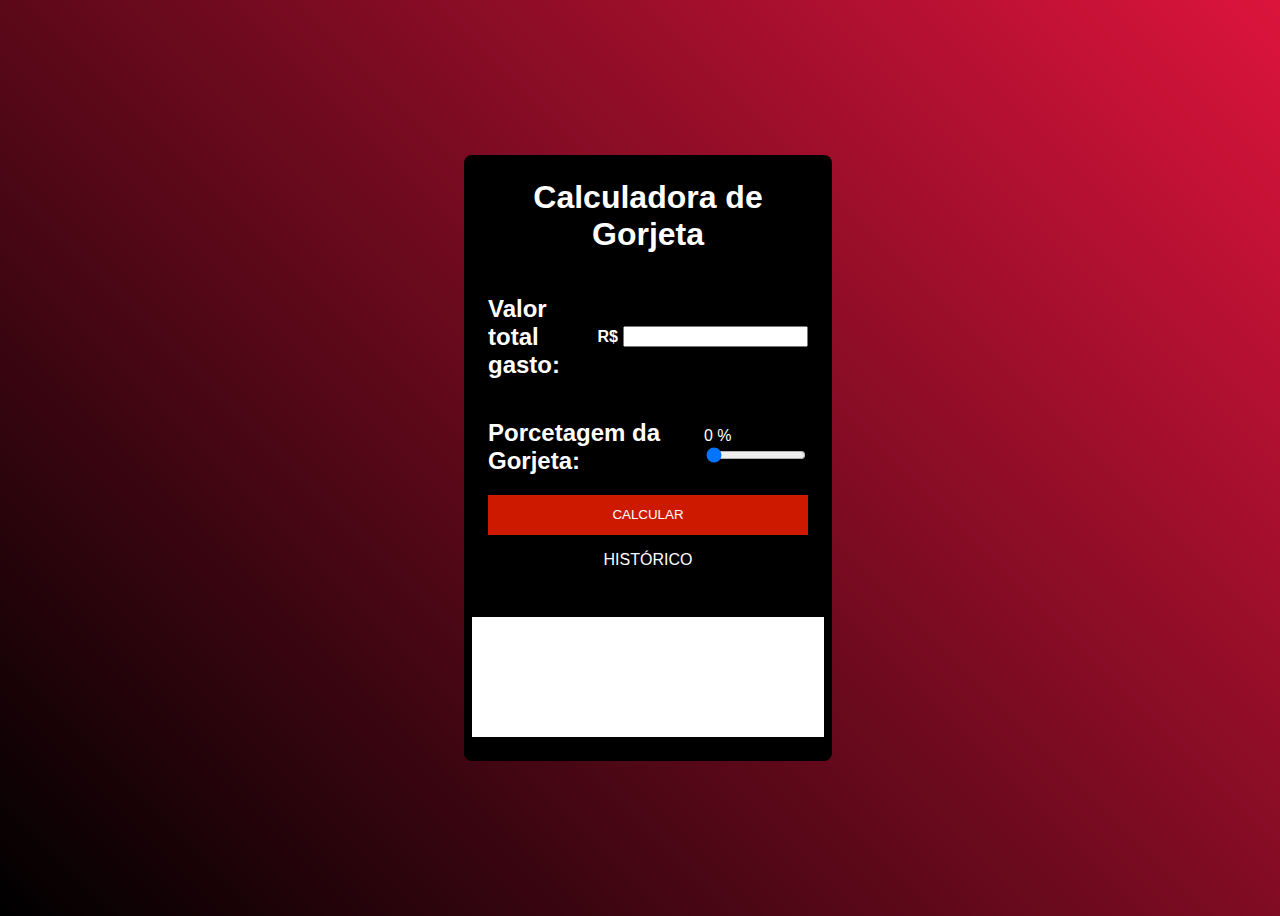
<file: index.html>
<!DOCTYPE html>
<html lang="en">
<head>
   <meta charset="UTF-8">
   <meta name="viewport" content="width=device-width, initial-scale=1.0">
   <link rel="stylesheet" href="src/style/style.css">
   <title>Document</title>
</head>
<body>
   <div class=" fundo">
      <div class="area">
         <div class="container">
            <h1 class="title">Calculadora de Gorjeta</h1>
            <div class="input_area">
               <h2>Valor total gasto:</h2>
               <h4 class="cifra">R$</h4>
               <input id="valor_total" name="valor_total" type="number">
            </div>
            <div class="input_area">
               <h2>Porcetagem da Gorjeta: </h2>
               <div id="value_input">  
                  <span class="valuee">0</span>
                  <span class="valuee">%</span>
                  <div class=" rang">
                     <input id="inpu" name="inpu"  type='range' value='0' max='100' >
                  </div>
               </div>
            </div>
            <button onclick="calculate()">CALCULAR</button>
            <P class="historico"onclick="historico()">HISTÓRICO</P>
            <div name="" id="text_area"></div>
         </div>  
      </div>  
   </div> 
      <script src="src/js/index.js"></script>
</body>
</html>
</file>
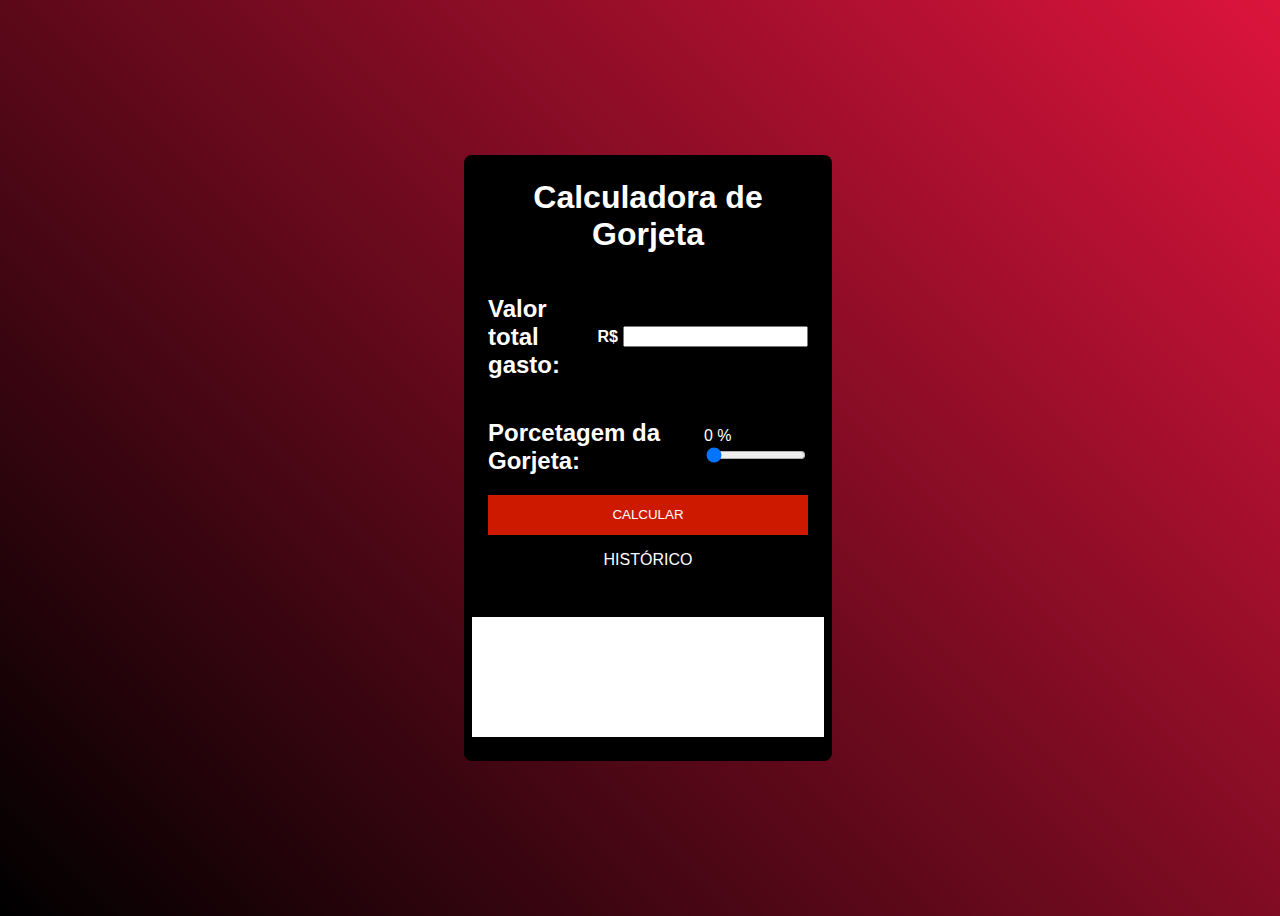
<file: calculadora-gorjeta/index.html>
<!DOCTYPE html>
<html lang="en">
<head>
   <meta charset="UTF-8">
   <meta name="viewport" content="width=device-width, initial-scale=1.0">
   <link rel="stylesheet" href="../calculadora-gorjeta/style/style.css">
   <title>Document</title>
</head>
<body>
   <div class=" fundo">
      <div class="area">
         <div class="container">
            <h1 class="title">Calculadora de Gorjeta</h1>
            <div class="input_area">
               <h2>Valor total gasto:</h2>
               <h4 class="cifra">R$</h4>
               <input id="valor_total" name="valor_total" type="number">
            </div>
            <div class="input_area">
               <h2>Porcetagem da Gorjeta: </h2>
               <div id="value_input">  
                  <span class="valuee">0</span>
                  <span class="valuee">%</span>
                  <div class=" rang">
                     <input id="inpu" name="inpu"  type='range' value='0' max='100' >
                  </div>
               </div>
            </div>
            <button onclick="calculate()">CALCULAR</button>
            <P class="historico"onclick="historico()">HISTÓRICO</P>
            <div name="" id="text_area"></div>
         </div>  
      </div>  
   </div> 
      <script src="index.js"></script>
</body>
</html>
</file>
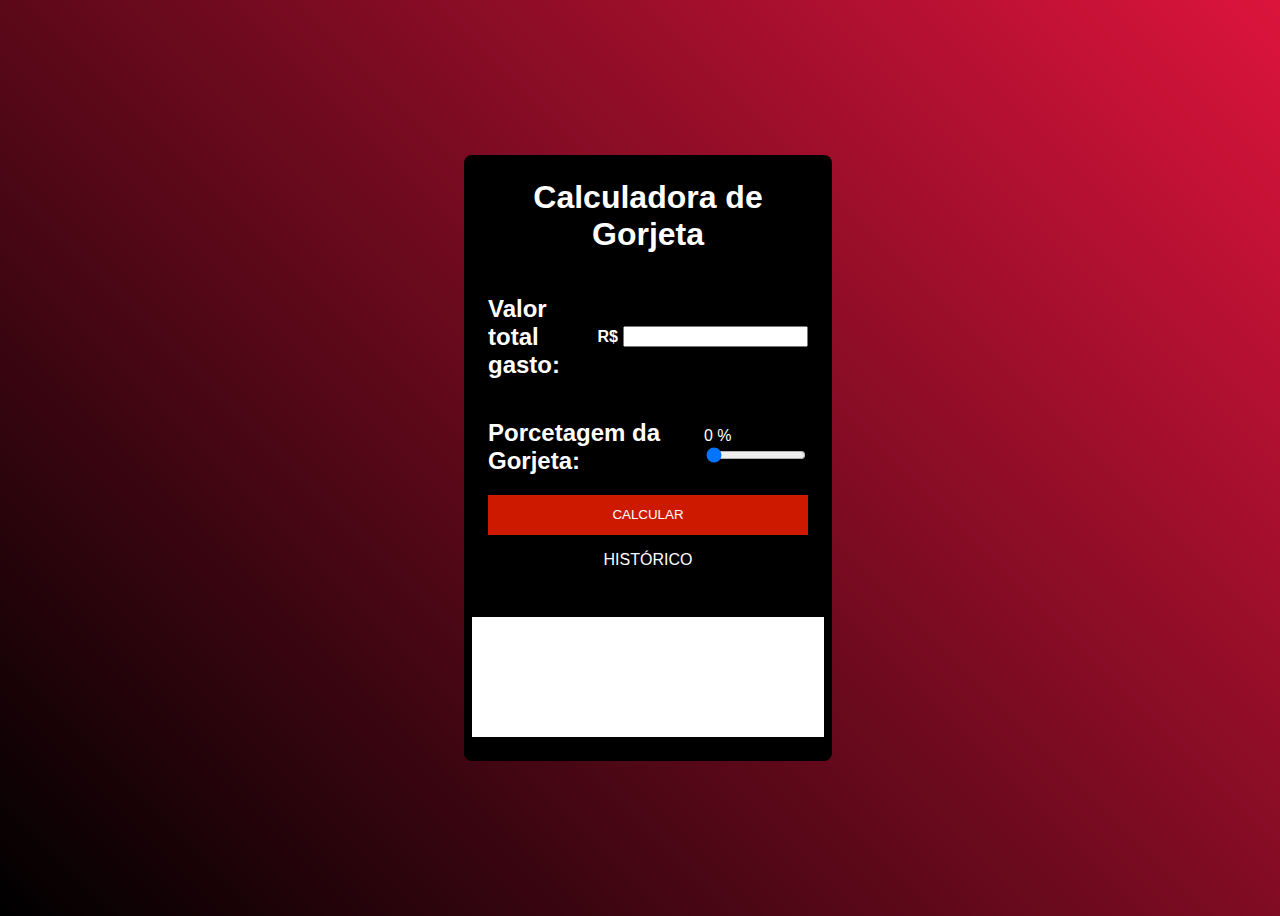
<file: calculadora-gorjeta/calculadora.html>
<!DOCTYPE html>
<html lang="en">
<head>
   <meta charset="UTF-8">
   <meta name="viewport" content="width=device-width, initial-scale=1.0">
   <link rel="stylesheet" href="../calculadora-gorjeta/style/style.css">
   <title>Document</title>
</head>
<body>
   <div class=" fundo">
      <div class="area">
         <div class="container">
            <h1 class="title">Calculadora de Gorjeta</h1>
            <div class="input_area">
               <h2>Valor total gasto:</h2>
               <h4 class="cifra">R$</h4>
               <input id="valor_total" name="valor_total" type="number">
            </div>
            <div class="input_area">
               <h2>Porcetagem da Gorjeta: </h2>
               <div id="value_input">  
                  <span class="valuee">0</span>
                  <span class="valuee">%</span>
                  <div class=" rang">
                     <input id="inpu" name="inpu"  type='range' value='0' max='100' >
                  </div>
               </div>
            </div>
            <button onclick="calculate()">CALCULAR</button>
            <P class="historico"onclick="historico()">HISTÓRICO</P>
            <div name="" id="text_area"></div>
         </div>  
      </div>  
   </div> 
      <script src="js/index.js"></script>
</body>
</html>
</file>
<file: src/style/style.css>
body{
background-image: linear-gradient(45deg,black, crimson);
height: 100vh;
font-family: Arial, Helvetica, sans-serif;

}
h2{
   color: white;
}h1{
   margin-block-start: 0em; 
   color: white;
}

.input_area{
   width: 100%;
   display: flex;
   align-items: center;
   justify-content: space-between;
}

.value_input{
   display: flex;
   flex-direction: row;
   text-align: center;
}
.valuee{
   text-align: center;
   color: white;
}

#text_area{
   overflow: auto;
   width: 110%;
   height: 120px;
   background-color: white;
   margin-top: 2em;
   color: black;
}
.container{
   background-color: black;
   display: inline-flex;
   padding: 1.5em;
   border-radius: 0.5em;
   flex-direction: column;
   align-items: center;
   width: 20em;
}

.title{
   text-align: center;
}

.area{
   width: 100vw;
   height: 100vh;
   display: flex;
   align-items: center;
   justify-content: center;
}
.cifra{
   color: white;
   padding-right: 5px;
}
button{
   height: 3em;
   width: 100%;
   background-color: #ce1901;
   border: none;
   color: white;
}
button:hover{
   cursor: pointer;
}
#inpu{
   width: 100px;
   background: #ce1901;
   color: #ce1901;
}


.historico{
   cursor: pointer;
   color: white;
}
</file>
<file: calculadora-gorjeta/style/style.css>
body{
background-image: linear-gradient(45deg,black, crimson);
height: 100vh;
font-family: Arial, Helvetica, sans-serif;

}
h2{
   color: white;
}h1{
   margin-block-start: 0em; 
   color: white;
}

.input_area{
   width: 100%;
   display: flex;
   align-items: center;
   justify-content: space-between;
}

.value_input{
   display: flex;
   flex-direction: row;
   text-align: center;
}
.valuee{
   text-align: center;
   color: white;
}

#text_area{
   overflow: auto;
   width: 110%;
   height: 120px;
   background-color: white;
   margin-top: 2em;
   color: black;
}
.container{
   background-color: black;
   display: inline-flex;
   padding: 1.5em;
   border-radius: 0.5em;
   flex-direction: column;
   align-items: center;
   width: 20em;
}

.title{
   text-align: center;
}

.area{
   width: 100vw;
   height: 100vh;
   display: flex;
   align-items: center;
   justify-content: center;
}
.cifra{
   color: white;
   padding-right: 5px;
}
button{
   height: 3em;
   width: 100%;
   background-color: #ce1901;
   border: none;
   color: white;
}
button:hover{
   cursor: pointer;
}
#inpu{
   width: 100px;
   background: #ce1901;
   color: #ce1901;
}


.historico{
   cursor: pointer;
   color: white;
}
</file>
